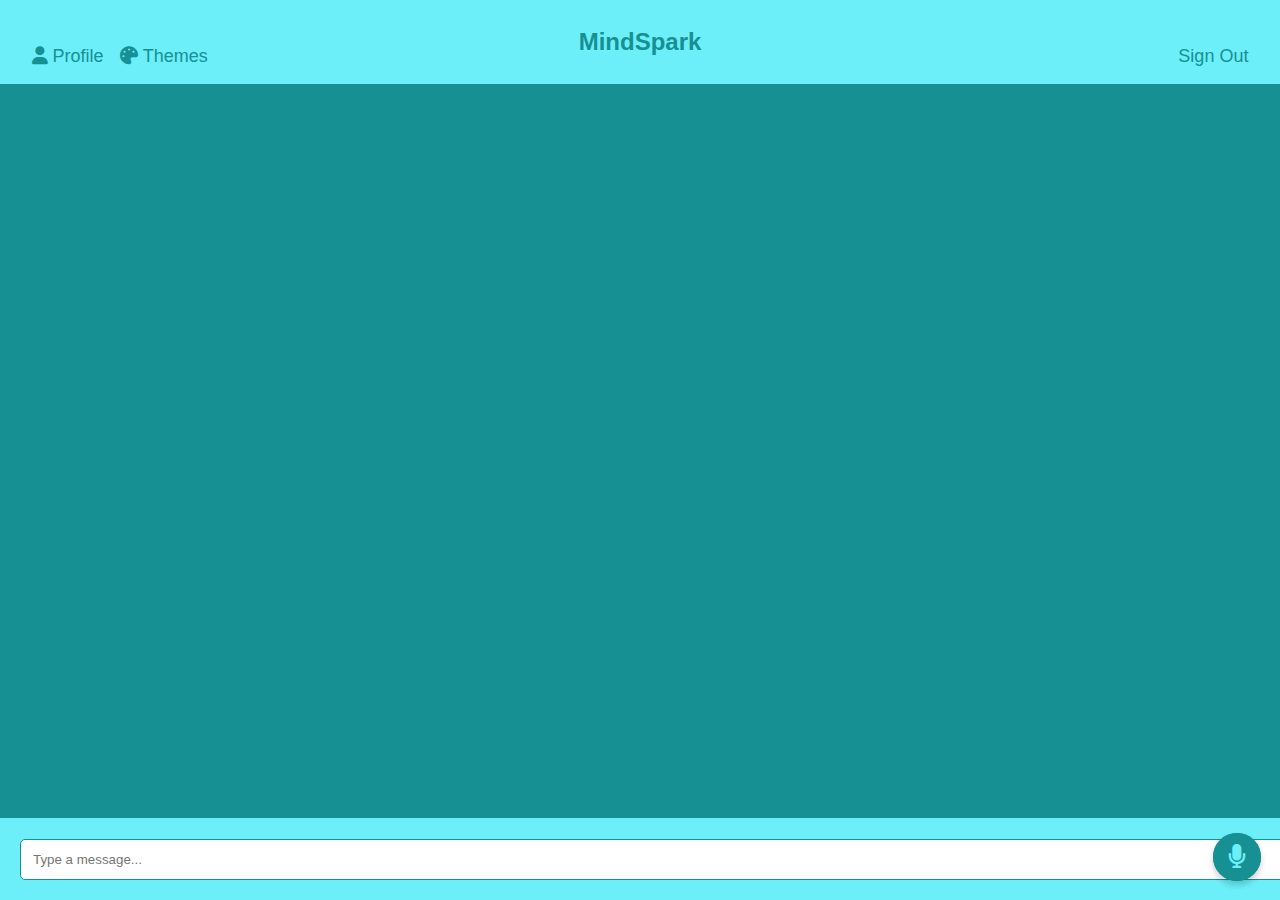
<file: index.html>
<!DOCTYPE html>
<html lang="en">
<head>
    <meta charset="UTF-8">
    <meta name="viewport" content="width=device-width, initial-scale=1.0">
    <title>Custom Chatbot</title>
    <link rel="stylesheet" href="style.css">
    <link rel="stylesheet" href="https://cdnjs.cloudflare.com/ajax/libs/font-awesome/6.0.0/css/all.min.css"> <!-- Adding Font Awesome -->
    <link rel="stylesheet" href="https://cdnjs.cloudflare.com/ajax/libs/font-awesome/6.0.0-beta3/css/all.min.css">
</head>
<body>

    <div class="chatbot-container">
        <!-- Chatbot Header -->
        <div class="chatbot-header">
            <div class="menu-options left">
                <button class="options-item" onclick="toggleSection('profile-section')">
                    <i class="fas fa-user"></i> Profile
                </button>
                <button class="options-item" onclick="toggleSection('themes-section')">
                    <i class="fas fa-palette"></i> Themes
                </button>
            </div>    
            <h2 class="chatbot-title">MindSpark</h2>
            <div class= "menu-options right">
                <button class="options-item" onclick="signOut()">Sign Out</button>
            </div>
        </div>


        <!-- Chatbot Messages -->
        <div class="chatbot-messages" id="chatbot-messages">
            <!-- Messages will appear here dynamically -->
        </div>

        <!-- Chatbot Input -->
        <div class="chatbot-input">
            <input type="text" id="user-input" placeholder="Type a message...">
            <button id="sendButton" class="send-button">
                <i class="fas fa-paper-plane"></i>
            </button>
            <button id="voiceButton" class="voice-button">
                <i class="fas fa-microphone"></i> <!-- FontAwesome microphone icon -->
            </button>
        </div>
    </div>

    <!-- Hidden sections for profile and themes -->
    <div class="hidden-section" id="profile-section" style="display: none;">
        <div>
            <button class="close-btn" onclick="toggleSection('profile-section')">X</button>
        </div>
        <!-- Display user information here -->
        <div class="profile-content">
            <h3>Profile</h3>
            <div class="profile-details">
                <div class="row">
                    <p><strong>Name:</strong> User's Name</p>
                    <p><strong>Email:</strong> user@example.com</p>
                </div>
                <div class="row">
                    <p><strong>Phone Number:</strong> +123 456 7890</p>
                    <p><strong>Reg. Date:</strong> January 1, 2023</p>
                </div>
            </div>
            <button class="edit-profile-btn" onclick="editProfile()">Edit Profile</button>
            
            
            <!-- <div class="profile-details">
                <form action="/submit" method="post">
                    <label for="name">Name:</label>
                    <input type="text" id="name" name="name" required>
                    <br>
                    <label for="email">Email:</label>
                    <input type="email" id="email" name="email" required>
                    <br>
                    <label for="number">Phone number:</label>
                    <input type="number" id="number" name="number" required>
                    <br>
                    <p><strong>Reg. Date:</strong> January 1, 2023</p>
                    <input type="submit" class="edit-profile-btn" value="Edit profile" onclick="editProfile()">
                </form>
            </div> -->
        </div>
    </div>

    <div class="hidden-section" id="themes-section" style="display: none;">
        <div>
            <button class="close-btn" onclick="toggleSection('themes-section')">X</button>
        </div>
        <div class="themes-content">
            <h3>Customize Colors</h3>
            <div class="color-picker-row">
                <div class="color-picker-container">
                    <label for="bg-color-picker">Main Color:</label>
                    <input type="color" id="bg-color-picker">
                </div>
                <div class="color-picker-container">
                    <label for="header-color-picker">Accent Color:</label>
                    <input type="color" id="header-color-picker">
                </div>
            </div>

            <div class="button-row">
                <button class="save-btn oval-btn" onclick="save()">Save Changes</button>
                <button class="default-btn oval-btn" onclick="resetToDefault()">Default Theme</button>
            </div>

            <h3>Adjust Text Size</h3>
            <div class="text-size-container">
                <div class="text-size-sample oval-btn" onclick="applyTextSize('text-small')">Small</div>
                <div class="text-size-sample oval-btn" onclick="applyTextSize('text-medium')">Medium</div>
                <div class="text-size-sample oval-btn" onclick="applyTextSize('text-large')">Large</div>
            </div>
            
            
        </div>
    </div>

    <script src="index.js"></script>
</body>
</html>
</file>
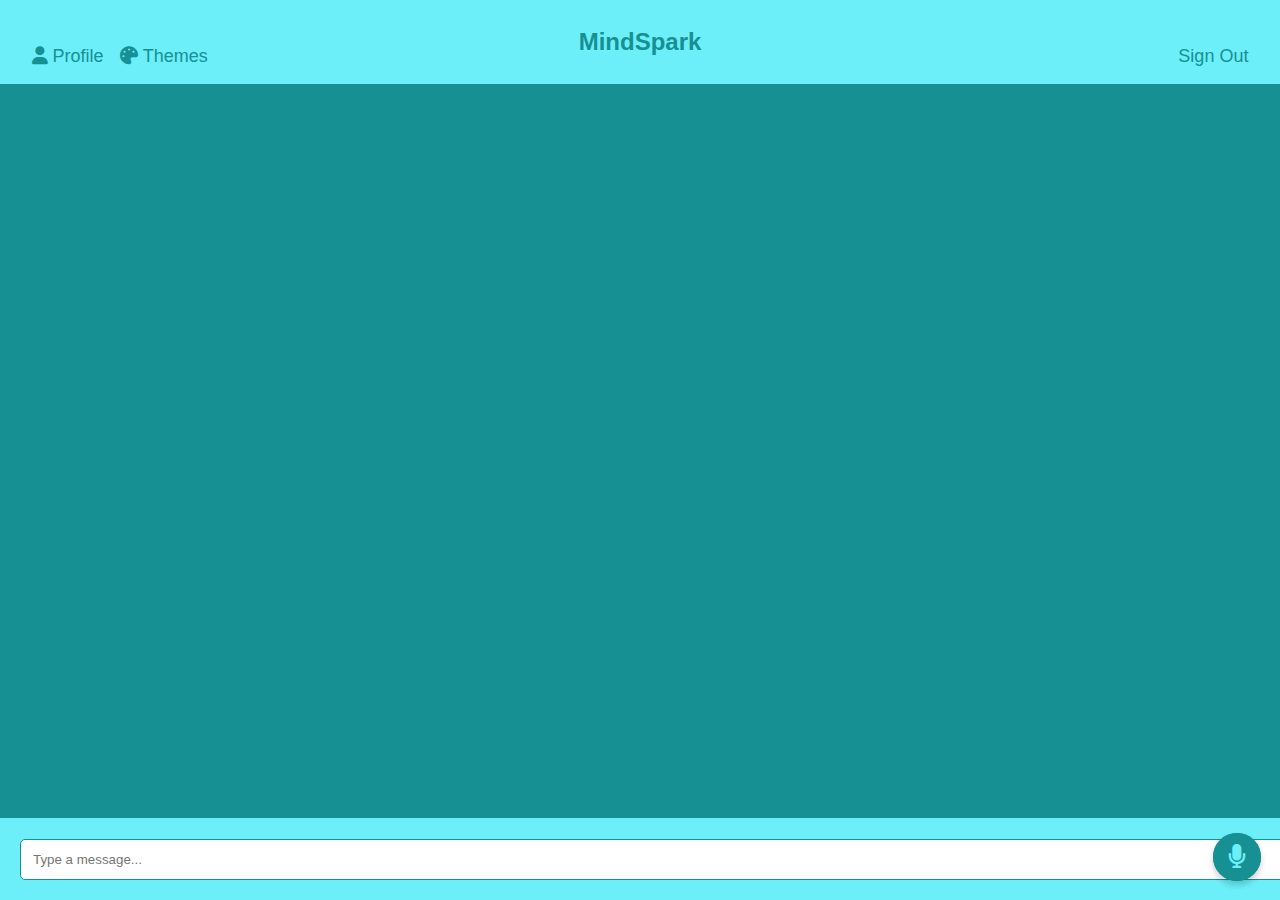
<file: Frontend/MindSpark.html>
<!DOCTYPE html>
<html lang="en">
<head>
    <meta charset="UTF-8">
    <meta name="viewport" content="width=device-width, initial-scale=1.0">
    <title>Custom Chatbot</title>
    <link rel="stylesheet" href="MindSpark.css">
    <link rel="stylesheet" href="https://cdnjs.cloudflare.com/ajax/libs/font-awesome/6.0.0/css/all.min.css"> <!-- Adding Font Awesome -->
    <link rel="stylesheet" href="https://cdnjs.cloudflare.com/ajax/libs/font-awesome/6.0.0-beta3/css/all.min.css">
</head>
<body>

    <div class="chatbot-container">
        <!-- Chatbot Header -->
        <div class="chatbot-header">
            <div class="menu-options left">
                <button class="options-item" onclick="toggleSection('profile-section')">
                    <i class="fas fa-user"></i> Profile
                </button>
                <button class="options-item" onclick="toggleSection('themes-section')">
                    <i class="fas fa-palette"></i> Themes
                </button>
            </div>    
            <h2 class="chatbot-title">MindSpark</h2>
            <div class= "menu-options right">
                <button class="options-item" onclick="signOut()">Sign Out</button>
            </div>
        </div>


        <!-- Chatbot Messages -->
        <div class="chatbot-messages" id="chatbot-messages">
            <!-- Messages will appear here dynamically -->
        </div>

        <!-- Chatbot Input -->
        <div class="chatbot-input">
            <input type="text" id="user-input" placeholder="Type a message...">
            <button id="sendButton" class="send-button">
                <i class="fas fa-paper-plane"></i>
            </button>
            <button id="voiceButton" class="voice-button">
                <i class="fas fa-microphone"></i> <!-- FontAwesome microphone icon -->
            </button>
        </div>
    </div>

    <!-- Hidden sections for profile and themes -->
    <div class="hidden-section" id="profile-section" style="display: none;">
        <div>
            <button class="close-btn" onclick="toggleSection('profile-section')">X</button>
        </div>
        <!-- Display user information here -->
        <div class="profile-content">
            <!-- Read-only Profile Section -->
            <div id="readonly-profile">
                <h3>Profile</h3>
                <div class="profile-details">
                    <div class="row">
                        <p><strong>Name:</strong> <span id="readonly-name"></span></p>
                        <p><strong>Email:</strong> <span id="readonly-email"></span></p>
                    </div>
                    <div class="row">
                        <p><strong>Phone Number:</strong> <span id="readonly-phone"></span></p>
                        <p><strong>Reg. Date:</strong> <span id="readonly-regdate"></span></p>
                    </div>
                </div>
                <button class="edit-profile-btn" onclick="toggleEditProfile()">Edit Profile</button>
            </div>
        
            <!-- Editable Profile Section -->
            <div id="editable-profile" style="display: none;">
                <h3>Edit Profile</h3>
                <div class="profile-details">
                    <form id="profile-form" onsubmit="saveProfile(event)">
                        <label for="name">Name:</label>
                        <input type="text" id="name" name="name" required>
                        <br>
                        <label for="email">Email:</label>
                        <input type="email" id="email" name="email" required>
                        <br>
                        <label for="phone">Phone number:</label>
                        <input type="text" id="phone" name="phone" required>
                        <br>
                        <p><strong>Reg. Date:</strong> <span id="editable-regdate"></span></p>
                        <button type="submit" class="edit-profile-btn">Save Changes</button>
                        <button type="button" class="edit-profile-btn" onclick="toggleEditProfile()">Cancel</button>
                    </form>
                </div>
            </div>
        </div>
    </div>

    <div class="hidden-section" id="themes-section" style="display: none;">
        <div>
            <button class="close-btn" onclick="toggleSection('themes-section')">X</button>
        </div>
        <div class="themes-content">
            <h3>Customize Colors</h3>
            <div class="color-picker-row">
                <div class="color-picker-container">
                    <label for="bg-color-picker">Main Color:</label>
                    <input type="color" id="bg-color-picker">
                </div>
                <div class="color-picker-container">
                    <label for="header-color-picker">Accent Color:</label>
                    <input type="color" id="header-color-picker">
                </div>
            </div>

            <div class="button-row">
                <button class="save-btn oval-btn" onclick="save()">Save Changes</button>
                <button class="default-btn oval-btn" onclick="resetToDefault()">Default Theme</button>
            </div>

            <h3>Adjust Text Size</h3>
            <div class="text-size-container">
                <div class="text-size-sample oval-btn" onclick="applyTextSize('text-small')">Small</div>
                <div class="text-size-sample oval-btn" onclick="applyTextSize('text-medium')">Medium</div>
                <div class="text-size-sample oval-btn" onclick="applyTextSize('text-large')">Large</div>
            </div>
            
            
        </div>
    </div>

    <script src="MindSpark.js"></script>
</body>
</html>
</file>
<file: style.css>
:root {
    --bg-color: #179094; /* Default background color */
    --header-color: #6ceff8; /* Default header color */
}

body {
    font-family: Arial, sans-serif;
    margin: 0;
    padding: 0;
    height: 100vh;
    display: flex;
    justify-content: center;
    align-items: center;
    background: url(https://img.freepik.com/free-vector/watercolour-light-blue-background_78370-3537.jpg) center/cover no-repeat;
    background-color: var(--bg-color); /* Use variable */
    color: white; /* Default text color */
}

/* Chatbot Container */
.chatbot-container {
    position: fixed;
    top: 0;
    left: 0;
    width: 100%;
    height: 100%;
    display: flex;
    flex-direction: column;
    justify-content: space-between;
    z-index: 500;
    box-shadow: none; /* Remove box shadow for full screen */
    border-radius: 0; /* Remove border radius for full screen */
}

/* Chatbot Header */
.chatbot-header {
    background-color: var(--header-color); /* Use variable */
    padding: 0.5rem; /* 8px to rem */
    z-index: 1;
    display: flex;
    justify-content: space-around;
}

/* Chatbot Title */
.chatbot-title {
    color: var(--bg-color); /* Use variable */
    position: center;
}
/* Chatbot Messages Area */
.chatbot-messages {
    flex: 1;
    padding: 0.625rem; /* 10px to rem */
    overflow-y: auto;
    background: url(https://img.freepik.com/free-vector/watercolour-light-blue-background_78370-3537.jpg) center/cover no-repeat;
    display: flex;
    flex-direction: column;
    gap: 0.625rem; /* 10px to rem */
}

/* Chatbot Input Area */
.chatbot-input {
    display: block;
    border-top: 1px solid var(--header-color);
    padding: 1.25rem; /* 20px to rem */
    background-color: var(--header-color); /* Use variable */
}

.voice-button ,.send-button{
    position: absolute;
    bottom: 1.2rem; /* 20px to rem */
    right: 1.2rem; /* 20px to rem */
    width: 3rem; /* 56px to rem */
    height: 3rem; /* 56px to rem */
    background-color: var(--bg-color); /* Blue background */
    border: none;
    border-radius: 50%; /* Circular button */
    color: var(--header-color);
    font-size: 1.5rem; /* Icon size */
    cursor: pointer;
    box-shadow: 0 4px 6px rgba(0, 0, 0, 0.1); /* Subtle shadow */
    transition: background-color 0.3s ease;
    padding: 0.25rem 0.5rem;
}

#send-btn {
    display: none;
}

/* Input Field */
#user-input {
    flex: 1;
    width:78rem;
    padding: 0.75rem; /* 12px to rem */
    border: 0.0625rem solid var(--bg-color); /* Use variable */
    border-radius: 0.3125rem; /* 5px to rem */
    margin-right: 0.625rem; /* 10px to rem */
}

/* Individual Messages */
.message {
    position: relative; /* Ensure positioning context */
    padding: 0.5rem 0.75rem; /* 8px 12px to rem */
    border-radius: 0.3125rem; /* 5px to rem */
    max-width: 70%;
    word-wrap: break-word;
}

/* User Messages */
.user-message {
    background-color: var(--header-color); /* Use variable */
    color: var(--bg-color);
    align-self: flex-end; /* Align to the right */
}

/* Bot Messages */
.bot-message {
    background-color: var(--bg-color); /* Use variable */
    color: var(--header-color);
    align-self: flex-start; /* Align to the left */
}

/* Full-screen hidden sections */
.hidden-section {
    display: none;
    position: fixed; 
    width: 100%;
    height: 100%;
    background-color: rgba(0, 0, 0, 0.8); /* Semi-transparent background */
    z-index: 1003;
    color: white;
    justify-content: center;
    align-items: center;
    text-align:center;
}

/* Hide the chatbot container when hidden sections are open */
.hidden-section-open .chatbot-container {
    display: none;
}

.themes-content-open .profile-content-open .chatbot-container {
    display: none;
}

/* Profile and Themes Content */
.profile-content, .themes-content {
    position: absolute;
    top:28%;
    left:30%;
    padding: 1rem;
    background-color: var(--bg-color); /* Use variable */
    border: 2px solid var(--header-color); /* Use variable */
    border-radius: 10px;
    max-width: 500px;
    width: 90%;
    text-align: center; /* Center text */
    text-align: left;
}

.profile-content h3 {
    margin-bottom: 1rem; /* Add space below the heading */
    text-align: center; /* Center the heading */
}

.profile-details p {
    margin: 0; /* Remove default margin */
    flex: 1; /* Ensure equal width for pairs */
}

.profile-details strong {
    color: var(--header-color); /* Use header color for labels */
}

/* Edit Profile Button */
.edit-profile-btn {
    display: block;
    margin: 1rem auto 0; /* Center the button */
    padding: 0.5rem 1.5rem;
    background-color: var(--header-color);
    color: var(--bg-color);
    border: none;
    border-radius: 1.5rem;
    cursor: pointer;
    font-size: 0.875rem;
}

.edit-profile-btn:hover {
    background-color: var(--bg-color);
    color: var(--header-color);
}
/* Color Picker Row */
.color-picker-row {
    display: flex;
    gap: 1.25rem; /* 20px to rem */
    margin-bottom: 1.25rem; /* 20px to rem */
    justify-content: center; /* Center color pickers */
}

.color-picker-container {
    display: flex;
    flex-direction: column;
    align-items: center;
    gap: 0.5rem; /* 8px to rem */
}

.color-picker-container label {
    font-size: 0.875rem; /* 14px to rem */
    color: white; /* Default text color */
}

/* Style the color picker input */
input[type="color"] {
    -webkit-appearance: none; /* Remove default styling */
    -moz-appearance: none;
    appearance: none;
    width: 40px; /* Set width and height to make it a circle */
    height: 40px;
    border: none; /* Remove default border */
    border-radius: 50%; /* Make it a circle */
    padding: 0; /* Remove padding */
    background: none; /* Remove background */
    cursor: pointer;
    position: relative; /* Needed for pseudo-elements */
    box-sizing: border-box; /* Ensure the border is included in the width/height */
}

/* Double border effect using pseudo-elements */
input[type="color"]::before {
    content: '';
    position: absolute;
    top: -4px; /* Adjust to control the outer border position */
    left: -4px;
    width: calc(100% + 8px); /* Adjust to control the outer border size */
    height: calc(100% + 8px);
    border: 2px solid #ccc; /* Outer border color */
    border-radius: 50%; /* Make it a circle */
    box-sizing: border-box;
    z-index: 1; /* Ensure the border is above the color swatch */
}

input[type="color"]::after {
    content: '';
    position: absolute;
    top: 0;
    left: 0;
    width: 100%;
    height: 100%;
    border: 2px solid #ffffff; /* Inner border color */
    border-radius: 50%; /* Make it a circle */
    box-sizing: border-box;
    z-index: 2; /* Ensure the inner border is above the color swatch */
}

/* Style the color swatch to fill the entire circle */
input[type="color"]::-webkit-color-swatch {
    border: none; /* Remove border */
    border-radius: 50%; /* Make the swatch a circle */
    position: absolute;
    top: 0;
    left: 0;
    width: 100%;
    height: 100%;
    box-sizing: border-box;
}

input[type="color"]::-moz-color-swatch {
    border: none; /* Remove border */
    border-radius: 50%; /* Make the swatch a circle */
    position: absolute;
    top: 0;
    left: 0;
    width: 100%;
    height: 100%;
    box-sizing: border-box;
}

/* Button Row */
.button-row {
    display: flex;
    gap: 0.625rem; /* 10px to rem */
    justify-content: center; /* Center buttons */
    margin-top: 1.25rem; /* 20px to rem */
    
}

/* Oval Buttons */
.oval-btn {
    padding: 0.5rem 1.5rem; /* Adjust padding for oval shape */
    border: none;
    border-radius: 1.5rem; /* Oval shape */
    background-color: var(--header-color); /* Use header color as default */
    color: var(--bg-color); /* Use background color for text as default */
    cursor: pointer;
    font-size: 0.875rem; /* 14px to rem */
}

/* Text Size Container */
.text-size-container {
    display: flex;
    gap: 0.625rem; /* 10px to rem */
    justify-content: center; /* Center text size buttons */
}

/* Text Size Buttons */
.text-size-sample.oval-btn {
    padding: 0.5rem 1.5rem; /* Adjust padding for oval shape */
    border: none;
    border-radius: 1.5rem; /* Oval shape */
    background-color: var(--header-color); /* Use header color as default */
    color: var(--bg-color); /* Use background color for text as default */
    cursor: pointer;
    font-size: 0.875rem; /* 14px to rem */
}

.close-btn {
    position: absolute;
    top: 1rem;
    right: 1rem;
    background-color: var(--header-color); /* Use variable */
    color: white;
    border: none;
    border-radius: 0.5rem;
    padding: 0.5rem 1rem;
    cursor: pointer;
}

.close-btn:hover {
    background-color: var(--header-color); /* Use variable */
    color: white;
}

.menu-options {
    color:var(--bg-color);
}

.options-item {
    color: var(--bg-color);
    border: none;
    font-size:large;
    background-color: var(--header-color);
    
}

.settings {
    margin-top: 5%;
    color: var(--header-color);
    z-index: 502;
    display : flex ; 
}

.left {
    position: absolute;
    left : 2%; 
    top : 5%;
}

.right{
    position: absolute;
    right: 2%; 
    top : 5%;
}

/* Text Size Classes */
.text-small .message {
    font-size: 12px; /* Small text size */
}

.text-medium .message {
    font-size: 16px; /* Medium text size */
}

.text-large .message {
    font-size: 20px; /* Large text size */
}

.text-size-sample.active {
    background-color: var(--bg-color);
    color: var(--header-color);
    border: 2px solid var(--header-color);
}

/* Ensure chat messages inherit the text size */
.chatbot-messages {
    font-size: inherit; /* Inherit text size from parent */
}

/* Ensure individual messages inherit the text size */
.message {
    font-size: inherit; /* Inherit text size from parent */
}

#profile-section {
    position: center;
}

#themes-section{
    position: center;
}
</file>
<file: Frontend/MindSpark.css>
:root {
    --bg-color: #179094; /* Default background color */
    --header-color: #6ceff8; /* Default header color */
}

body {
    font-family: Arial, sans-serif;
    margin: 0;
    padding: 0;
    height: 100vh;
    display: flex;
    justify-content: center;
    align-items: center;
    background: url(https://img.freepik.com/free-vector/watercolour-light-blue-background_78370-3537.jpg) center/cover no-repeat;
    background-color: var(--bg-color); /* Use variable */
    color: white; /* Default text color */
}

/* Chatbot Container */
.chatbot-container {
    position: fixed;
    top: 0;
    left: 0;
    width: 100%;
    height: 100%;
    display: flex;
    flex-direction: column;
    justify-content: space-between;
    z-index: 500;
    box-shadow: none; /* Remove box shadow for full screen */
    border-radius: 0; /* Remove border radius for full screen */
}

/* Chatbot Header */
.chatbot-header {
    background-color: var(--header-color); /* Use variable */
    padding: 0.5rem; /* 8px to rem */
    z-index: 1;
    display: flex;
    justify-content: space-around;
}

/* Chatbot Title */
.chatbot-title {
    color: var(--bg-color); /* Use variable */
    position: center;
}
/* Chatbot Messages Area */
.chatbot-messages {
    flex: 1;
    padding: 0.625rem; /* 10px to rem */
    overflow-y: auto;
    background: url(https://img.freepik.com/free-vector/watercolour-light-blue-background_78370-3537.jpg) center/cover no-repeat;
    display: flex;
    flex-direction: column;
    gap: 0.625rem; /* 10px to rem */
}

/* Chatbot Input Area */
.chatbot-input {
    display: block;
    border-top: 1px solid var(--header-color);
    padding: 1.25rem; /* 20px to rem */
    background-color: var(--header-color); /* Use variable */
}

.voice-button ,.send-button{
    position: absolute;
    bottom: 1.2rem; /* 20px to rem */
    right: 1.2rem; /* 20px to rem */
    width: 3rem; /* 56px to rem */
    height: 3rem; /* 56px to rem */
    background-color: var(--bg-color); /* Blue background */
    border: none;
    border-radius: 50%; /* Circular button */
    color: var(--header-color);
    font-size: 1.5rem; /* Icon size */
    cursor: pointer;
    box-shadow: 0 4px 6px rgba(0, 0, 0, 0.1); /* Subtle shadow */
    transition: background-color 0.3s ease;
    padding: 0.25rem 0.5rem;
}

#send-btn {
    display: none;
}

/* Input Field */
#user-input {
    flex: 1;
    width:78rem;
    padding: 0.75rem; /* 12px to rem */
    border: 0.0625rem solid var(--bg-color); /* Use variable */
    border-radius: 0.3125rem; /* 5px to rem */
    margin-right: 0.625rem; /* 10px to rem */
}

/* Individual Messages */
.message {
    position: relative; /* Ensure positioning context */
    padding: 0.5rem 0.75rem; /* 8px 12px to rem */
    border-radius: 0.3125rem; /* 5px to rem */
    max-width: 70%;
    word-wrap: break-word;
}

/* User Messages */
.user-message {
    background-color: var(--header-color); /* Use variable */
    color: var(--bg-color);
    align-self: flex-end; /* Align to the right */
}

/* Bot Messages */
.bot-message {
    background-color: var(--bg-color); /* Use variable */
    color: var(--header-color);
    align-self: flex-start; /* Align to the left */
}

/* Full-screen hidden sections */
.hidden-section {
    display: none;
    position: fixed; 
    width: 100%;
    height: 100%;
    background-color: rgba(0, 0, 0, 0.8); /* Semi-transparent background */
    z-index: 1003;
    color: white;
    justify-content: center;
    align-items: center;
    text-align:center;
}

/* Hide the chatbot container when hidden sections are open */
.hidden-section-open .chatbot-container {
    display: none;
}

.themes-content-open .profile-content-open .chatbot-container {
    display: none;
}

/* Profile and Themes Content */
.profile-content, .themes-content {
    position: absolute;
    top:28%;
    left:30%;
    padding: 1rem;
    background-color: var(--bg-color); /* Use variable */
    border: 2px solid var(--header-color); /* Use variable */
    border-radius: 10px;
    max-width: 500px;
    width: 90%;
    text-align: center; /* Center text */
    text-align: left;
}

.profile-content h3 {
    margin-bottom: 1rem; /* Add space below the heading */
    text-align: center; /* Center the heading */
}

.profile-details p {
    margin: 0; /* Remove default margin */
    flex: 1; /* Ensure equal width for pairs */
}

.profile-details strong {
    color: var(--header-color); /* Use header color for labels */
}

/* Edit Profile Button */
.edit-profile-btn {
    display: block;
    margin: 1rem auto 0; /* Center the button */
    padding: 0.5rem 1.5rem;
    background-color: var(--header-color);
    color: var(--bg-color);
    border: none;
    border-radius: 1.5rem;
    cursor: pointer;
    font-size: 0.875rem;
}

.edit-profile-btn:hover {
    background-color: var(--bg-color);
    color: var(--header-color);
}
/* Color Picker Row */
.color-picker-row {
    display: flex;
    gap: 1.25rem; /* 20px to rem */
    margin-bottom: 1.25rem; /* 20px to rem */
    justify-content: center; /* Center color pickers */
}

.color-picker-container {
    display: flex;
    flex-direction: column;
    align-items: center;
    gap: 0.5rem; /* 8px to rem */
}

.color-picker-container label {
    font-size: 0.875rem; /* 14px to rem */
    color: white; /* Default text color */
}

/* Style the color picker input */
input[type="color"] {
    -webkit-appearance: none; /* Remove default styling */
    -moz-appearance: none;
    appearance: none;
    width: 40px; /* Set width and height to make it a circle */
    height: 40px;
    border: none; /* Remove default border */
    border-radius: 50%; /* Make it a circle */
    padding: 0; /* Remove padding */
    background: none; /* Remove background */
    cursor: pointer;
    position: relative; /* Needed for pseudo-elements */
    box-sizing: border-box; /* Ensure the border is included in the width/height */
}

/* Double border effect using pseudo-elements */
input[type="color"]::before {
    content: '';
    position: absolute;
    top: -4px; /* Adjust to control the outer border position */
    left: -4px;
    width: calc(100% + 8px); /* Adjust to control the outer border size */
    height: calc(100% + 8px);
    border: 2px solid #ccc; /* Outer border color */
    border-radius: 50%; /* Make it a circle */
    box-sizing: border-box;
    z-index: 1; /* Ensure the border is above the color swatch */
}

input[type="color"]::after {
    content: '';
    position: absolute;
    top: 0;
    left: 0;
    width: 100%;
    height: 100%;
    border: 2px solid #ffffff; /* Inner border color */
    border-radius: 50%; /* Make it a circle */
    box-sizing: border-box;
    z-index: 2; /* Ensure the inner border is above the color swatch */
}

/* Style the color swatch to fill the entire circle */
input[type="color"]::-webkit-color-swatch {
    border: none; /* Remove border */
    border-radius: 50%; /* Make the swatch a circle */
    position: absolute;
    top: 0;
    left: 0;
    width: 100%;
    height: 100%;
    box-sizing: border-box;
}

input[type="color"]::-moz-color-swatch {
    border: none; /* Remove border */
    border-radius: 50%; /* Make the swatch a circle */
    position: absolute;
    top: 0;
    left: 0;
    width: 100%;
    height: 100%;
    box-sizing: border-box;
}

/* Button Row */
.button-row {
    display: flex;
    gap: 0.625rem; /* 10px to rem */
    justify-content: center; /* Center buttons */
    margin-top: 1.25rem; /* 20px to rem */
    
}

/* Oval Buttons */
.oval-btn {
    padding: 0.5rem 1.5rem; /* Adjust padding for oval shape */
    border: none;
    border-radius: 1.5rem; /* Oval shape */
    background-color: var(--header-color); /* Use header color as default */
    color: var(--bg-color); /* Use background color for text as default */
    cursor: pointer;
    font-size: 0.875rem; /* 14px to rem */
}

/* Text Size Container */
.text-size-container {
    display: flex;
    gap: 0.625rem; /* 10px to rem */
    justify-content: center; /* Center text size buttons */
}

/* Text Size Buttons */
.text-size-sample.oval-btn {
    padding: 0.5rem 1.5rem; /* Adjust padding for oval shape */
    border: none;
    border-radius: 1.5rem; /* Oval shape */
    background-color: var(--header-color); /* Use header color as default */
    color: var(--bg-color); /* Use background color for text as default */
    cursor: pointer;
    font-size: 0.875rem; /* 14px to rem */
}

.close-btn {
    position: absolute;
    top: 1rem;
    right: 1rem;
    background-color: var(--header-color); /* Use variable */
    color: white;
    border: none;
    border-radius: 0.5rem;
    padding: 0.5rem 1rem;
    cursor: pointer;
}

.close-btn:hover {
    background-color: var(--header-color); /* Use variable */
    color: white;
}

.menu-options {
    color:var(--bg-color);
}

.options-item {
    color: var(--bg-color);
    border: none;
    font-size:large;
    background-color: var(--header-color);
    
}

.settings {
    margin-top: 5%;
    color: var(--header-color);
    z-index: 502;
    display : flex ; 
}

.left {
    position: absolute;
    left : 2%; 
    top : 5%;
}

.right{
    position: absolute;
    right: 2%; 
    top : 5%;
}

/* Text Size Classes */
.text-small .message {
    font-size: 12px; /* Small text size */
}

.text-medium .message {
    font-size: 16px; /* Medium text size */
}

.text-large .message {
    font-size: 20px; /* Large text size */
}

.text-size-sample.active {
    background-color: var(--bg-color);
    color: var(--header-color);
    border: 2px solid var(--header-color);
}

/* Ensure chat messages inherit the text size */
.chatbot-messages {
    font-size: inherit; /* Inherit text size from parent */
}

/* Ensure individual messages inherit the text size */
.message {
    font-size: inherit; /* Inherit text size from parent */
}

#profile-section {
    position: center;
}

#themes-section{
    position: center;
}
</file>
